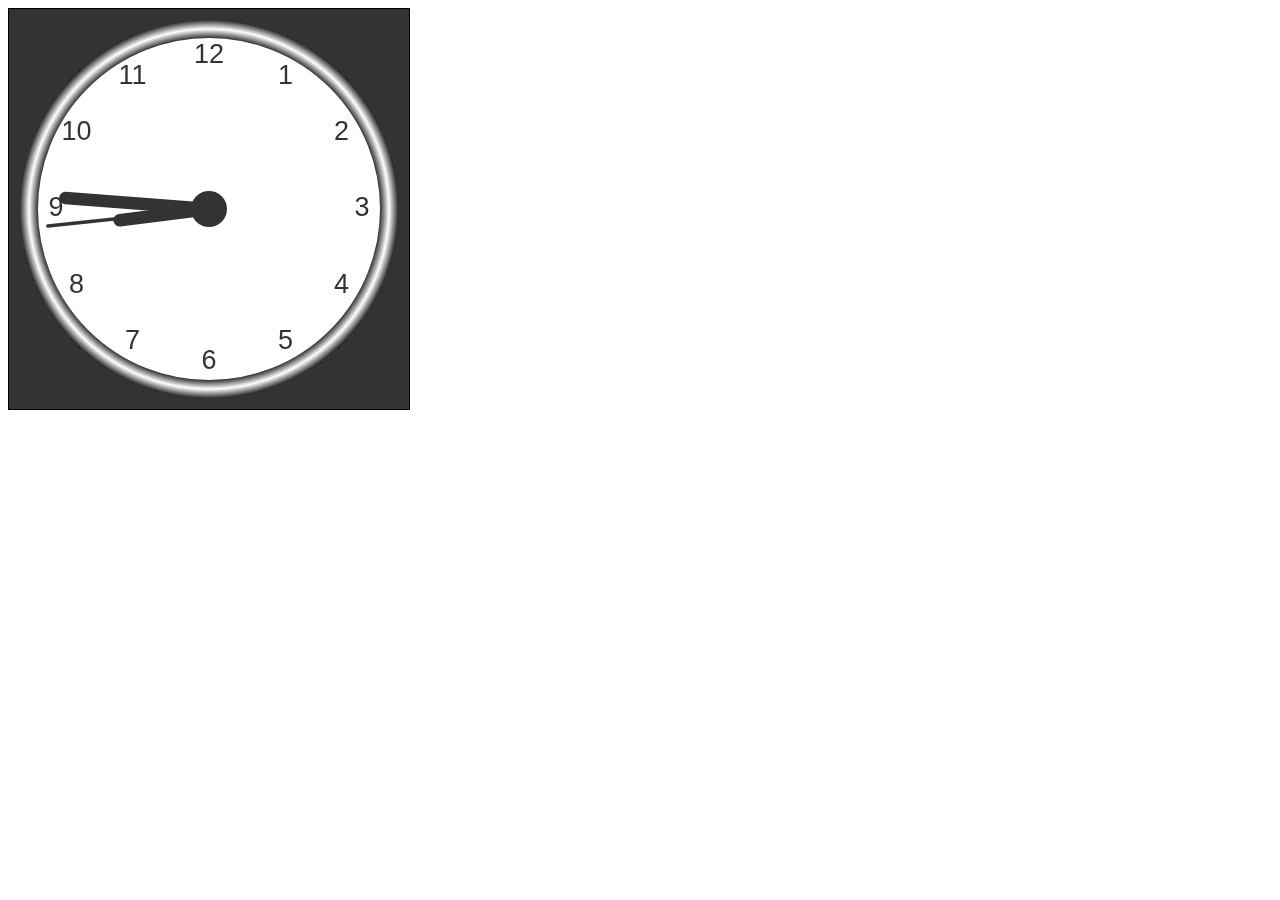
<file: Clock/Clock.html>
<!DOCTYPE html>
<html>
  <head>
    <meta charset="utf-8">
    <title>Clock</title>
    <link rel="icon" href="clock.jpg" type="image/jpg">
    <style media="screen">
      canvas{
        border:1px solid black;
        background-color:#333;
      }
    </style>
  </head>
  <body>
    <canvas id="clock" width="400" height="400"></canvas>

    <script type="text/javascript" src="script.js"></script>
  </body>
</html>
</file>
